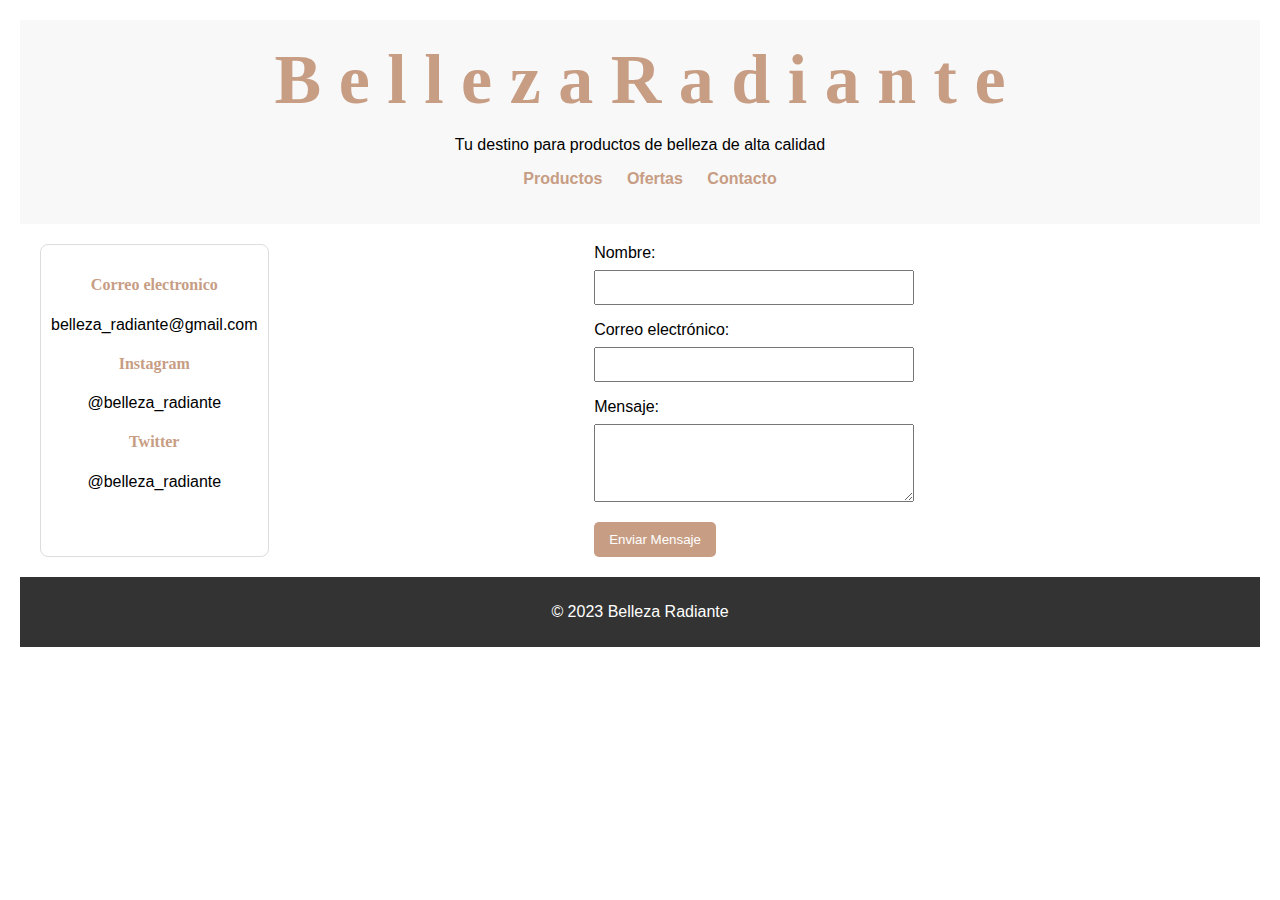
<file: contacto1.html>
<!DOCTYPE html>
<html lang="es">
<head>
    <meta charset="UTF-8">
    <meta name="viewport" content="width=device-width, initial-scale=1.0">
    <link rel="stylesheet" href="prueba1.css">
    <title>Cosméticos</title>
</head>
<!DOCTYPE html>
<html lang="es">
<head>
    <meta charset="UTF-8">
    <meta name="viewport" content="width=device-width, initial-scale=1.0">
    <link rel="stylesheet" href="prueba1.css">
    <title>Cosméticos</title>
</head>

<style>
        body {
            font-family: Arial, sans-serif;
            margin: 20px;
        }

        form {
            max-width: 400px;
            margin: auto;
        }

        label {
            display: block;
            margin-bottom: 8px;
        }

        input, textarea {
            width: 100%;
            padding: 8px;
            margin-bottom: 16px;
            box-sizing: border-box;
        }

        button {
            background-color: #C79D84 ;
            color: white;
            padding: 10px 15px;
            border: none;
            border-radius: 5px;
            cursor: pointer;
        }

        button:hover {
            background-color: #C6855F  ;
        }
		
		h4{
	     font-family: Copperplate;
		 color: #C79D84 ;
	
	    }
</style>


<body>
    <header>
        <h1>B e l l e z a  R a d i a n t e</h1>
        <p>Tu destino para productos de belleza de alta calidad</p>
		<nav>
            <ul>
                <li><a href="index.html">Productos</a></li>
                <li><a href="ofertas.html">Ofertas</a></li>
                <li><a href="contacto1.html">Contacto</a></li>
            </ul>
        </nav>
    </header>
	
	
    <section id="productos">
        <article class="producto">
            
            <h4>Correo electronico</h4>
			<p>belleza_radiante@gmail.com</p>
			
			<h4>Instagram</h4>
			<p>@belleza_radiante</p>
			
			<h4>Twitter</h4>
			<p>@belleza_radiante</p>
			
			
			
			
        </article>
	
	
	
    
    <form action="/enviar.php" method="post">
        <label for="nombre">Nombre:</label>
        <input type="text" id="nombre" name="nombre" required>

        <label for="email">Correo electrónico:</label>
        <input type="email" id="email" name="email" required>

        <label for="mensaje">Mensaje:</label>
        <textarea id="mensaje" name="mensaje" rows="4" required></textarea>

        <button type="submit">Enviar Mensaje</button>
    </form>
	</section>


    

    <footer>
        <p>&copy; 2023 Belleza Radiante</p>
    </footer>
</body>
</html>
</file>
<file: prueba1.css>
body {
    font-family: 'Arial', sans-serif;
    margin: 0;
    padding: 0;
    box-sizing: border-box;
}

h1 {
    font-family: "Helvertica Neue", sans-serif;
   margin: 0;
    padding: 0;
    box-sizing: border-box;
	color: #C79D84 ;
}

h1 {
	
	font-weight: bold;
	font-family: Copperplate;
	font-size: 70px;
	color: #C79D84 ;
	

}

h3 {
	
	font-weight: bold;
	font-family: Copperplate;
	font-size: 50px;
	color: #C79D84 ;
	

}






header {
    background-color: #f8f8f8;
    padding: 20px;
    text-align: center;
}

nav ul {
    list-style: none;
	color: #C79D84 ;
}

nav ul li {
    display: inline;
    margin-right: 20px;
	color: #C79D84 ;
}

nav a {
    text-decoration: none;
    color: #333;
    font-weight: bold;
	color: #C79D84 ;
}

#productos {
    display: flex;
    justify-content: space-around;
    padding: 20px;
}

.producto {
    text-align: center;
    padding: 10px;
    border: 1px solid #ddd;
    border-radius: 8px;
}

img{
    width:150px;
}

.precio, .precio-oferta {
    color: #D6885A  ;
    font-weight: bold;
}

footer {
    background-color: #333;
    color: #fff;
    text-align: center;
    padding: 10px;
}

.precio-original {
  text-decoration: line-through; /* Tacha el precio original */
  color: #888; /* Puedes ajustar el color según tu diseño */
}

.precio-oferta {
  color: #D6885A ;
    font-weight: bold;
}
</file>
